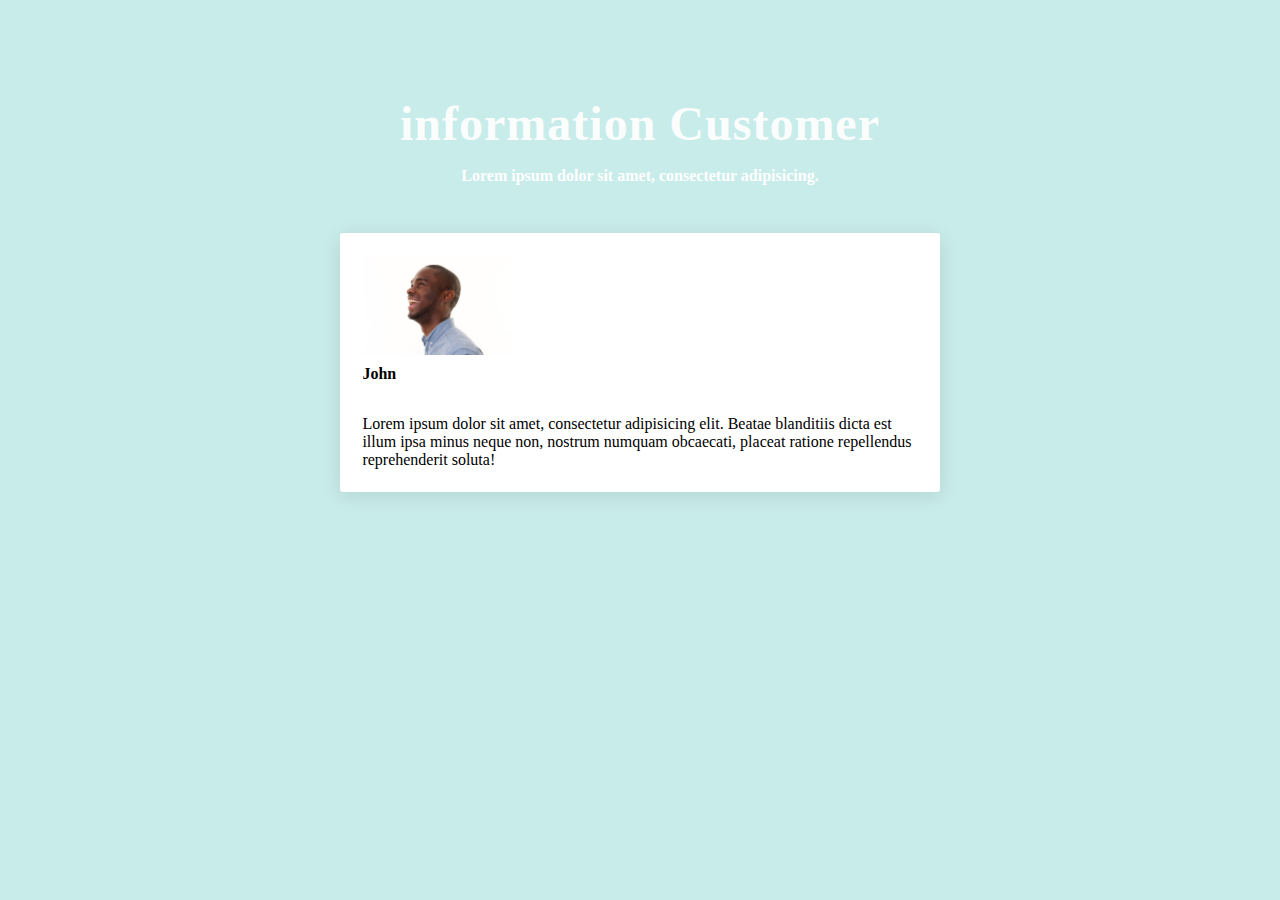
<file: index.html>
<!doctype html>
<html lang="en">
<head>
    <meta charset="UTF-8">
    <meta name="viewport"
          content="width=device-width, user-scalable=no, initial-scale=1.0, maximum-scale=1.0, minimum-scale=1.0">
    <meta http-equiv="X-UA-Compatible" content="ie=edge">
    <link rel="stylesheet" href="style.css">
    <link rel="stylesheet" href="https://cdnjs.cloudflare.com/ajax/libs/font-awesome/6.4.0/css/all.min.css"
          integrity="sha512-iecdLmaskl7CVkqkXNQ/ZH/XLlvWZOJyj7Yy7tcenmpD1ypASozpmT/E0iPtmFIB46ZmdtAc9eNBvH0H/ZpiBw=="
          crossorigin="anonymous" referrerpolicy="no-referrer"/>
    <title>responsive slider</title>
</head>
<body>
<div class="container">
    <h2>information Customer</h2>
    <h5>Lorem ipsum dolor sit amet, consectetur adipisicing.</h5>
    <div class="card">
        <img src="./images/1.jpg" alt="" class="img-card" id="img-customer">
        <h4 id="name-customer">John</h4>
        <div class="review">
            <span class="star">
                <i class="fas fa-star"></i>
            </span>
            <span class="star">
                <i class="fas fa-star"></i>
            </span>
            <span class="star">
                <i class="fas fa-star"></i>
            </span>
            <span class="star">
                <i class="fas fa-star"></i>
            </span>
            <span class="star">
                <i class="fas fa-star-half"></i>
            </span>
        </div>
        <p id="text-customer">
            Lorem ipsum dolor sit amet, consectetur adipisicing elit. Beatae blanditiis dicta est illum ipsa minus neque
            non, nostrum numquam obcaecati, placeat ratione repellendus reprehenderit soluta!
        </p>
        <a class="btn prev"><i class="fas fa-long-arrow-alt-left"></i></a>
        <a class="btn next"><i class="fas fa-long-arrow-alt-right"></i></a>
    </div>

</div>
<script src="app.js"></script>
</body>
</html>
</file>
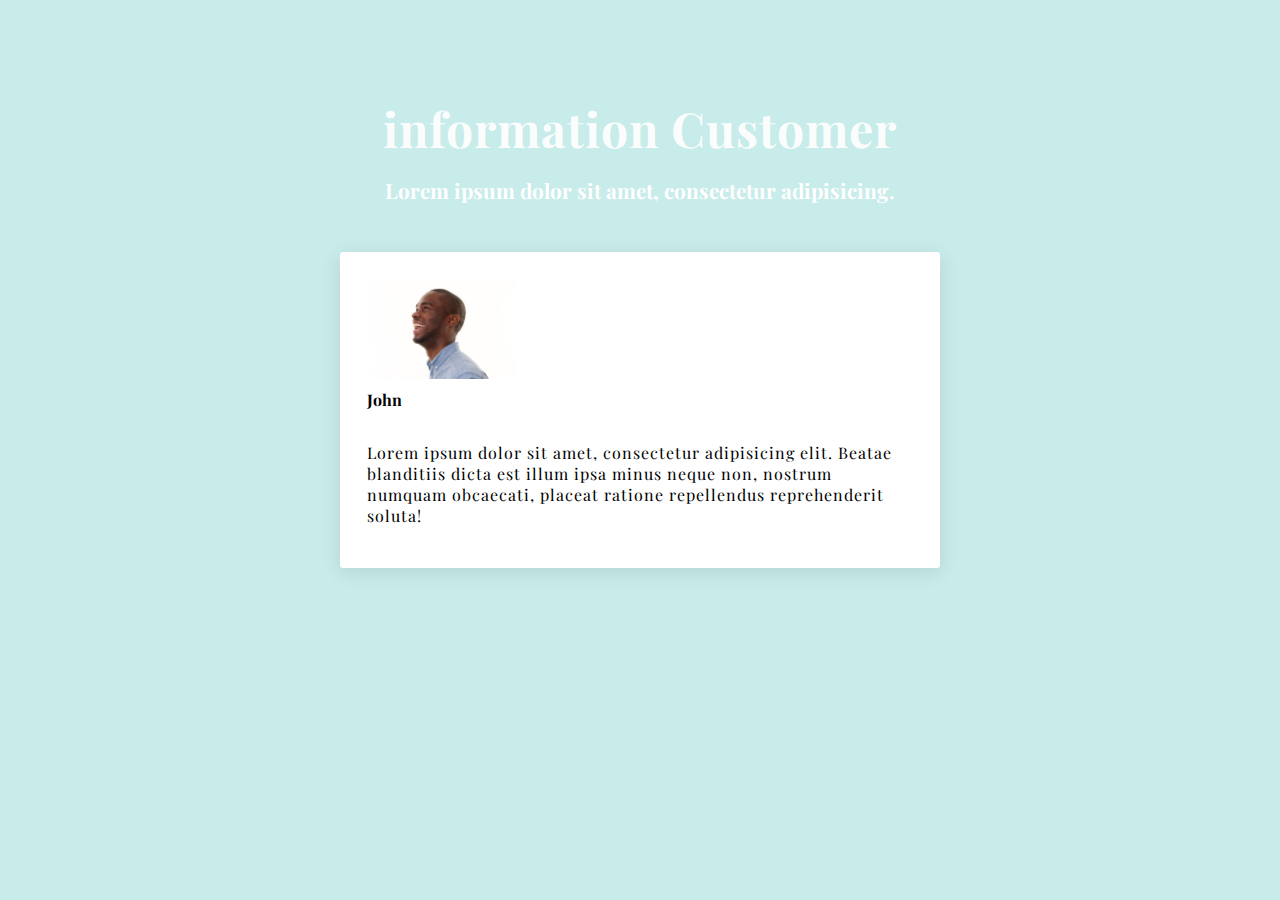
<file: src/index.html>
<!doctype html>
<html lang="en">
<head>
    <meta charset="UTF-8">
    <meta name="viewport"
          content="width=device-width, user-scalable=no, initial-scale=1.0, maximum-scale=1.0, minimum-scale=1.0">
    <meta http-equiv="X-UA-Compatible" content="ie=edge">
    <link rel="stylesheet" href="style.css">
    <link rel="stylesheet" href="https://cdnjs.cloudflare.com/ajax/libs/font-awesome/6.4.0/css/all.min.css"
          integrity="sha512-iecdLmaskl7CVkqkXNQ/ZH/XLlvWZOJyj7Yy7tcenmpD1ypASozpmT/E0iPtmFIB46ZmdtAc9eNBvH0H/ZpiBw=="
          crossorigin="anonymous" referrerpolicy="no-referrer"/>
    <title>responsive slider</title>
</head>
<body>
<div class="container">
    <h2>information Customer</h2>
    <h5>Lorem ipsum dolor sit amet, consectetur adipisicing.</h5>
    <div class="card">
        <img src="../images/1.jpg" alt="" class="img-card" id="img-customer">
        <h4 id="name-customer">John</h4>
        <div class="review">
            <span class="star">
                <i class="fas fa-star"></i>
            </span>
            <span class="star">
                <i class="fas fa-star"></i>
            </span>
            <span class="star">
                <i class="fas fa-star"></i>
            </span>
            <span class="star">
                <i class="fas fa-star"></i>
            </span>
            <span class="star">
                <i class="fas fa-star-half"></i>
            </span>
        </div>
        <p id="text-customer">
            Lorem ipsum dolor sit amet, consectetur adipisicing elit. Beatae blanditiis dicta est illum ipsa minus neque
            non, nostrum numquam obcaecati, placeat ratione repellendus reprehenderit soluta!
        </p>
        <a class="btn prev"><i class="fas fa-long-arrow-alt-left"></i></a>
        <a class="btn next"><i class="fas fa-long-arrow-alt-right"></i></a>
    </div>

</div>
<script src="app.js"></script>
</body>
</html>
</file>
<file: style.css>
* {
    box-sizing: border-box;
    margin: 0;
    padding: 0;
}

body {
    width: 100%;
    min-height: 100vh;
    font-family: sans-serif Gabriola;
    background-color: #c8ecea;
}

.container {
    display: flex;
    flex-direction: column;
    justify-content: center;
    align-items: center;
    text-align: center;
    padding-top: 6rem;
}

h2 {
    color: rgba(255, 255, 255, 0.95);
    font-size: 3rem;
    padding-bottom: 1rem;
    letter-spacing: 1px;
}

h5 {
    color: rgb(255, 255, 255);
    font-size: 1rem;
    padding-bottom: 3rem;
}

.card {
    width: 600px;
    background-color: #fff;
    padding: 1.4rem;
    display: flex;
    flex-direction: column;
    text-align: left;
    box-shadow: 0 4px 20px rgba(0, 0, 0, 0.1);
    position: relative;
    border-radius: 3px;
}

.img-card {
    width: 150px;
    height: 100px;
    margin-bottom: 10px;
    background-size: cover;
    background-position: center;
    border-radius: 2px;
}

.review {
    padding-bottom: 2rem;
}

.review .star {
    color: #ff5a23;
    font-size: .8rem;
}

.prev, .next {
    color: #ff5a23;
    font-size: 1.8rem;
    width: 45px;
    height: 45px;
    max-height: 45px;
    max-width: 45px;
    border-radius: 50%;
    transition: all ease-in .4s;
    line-height: 45px;
    text-align: center;
}

.prev {
    position: absolute;
    top: 10%;
    right: 14%;
}

.next {
    position: absolute;
    top: 10%;
    right: 5%;
}

.btn:hover {
    color: white;
    background-color: #ff5a23;;
}

@media only screen and (max-width: 624px){
    .card{
        width: 90%;
        padding-bottom: 20px;
    }
    .prev {
        position: absolute;
        top: 10%;
        right: 18%;
    }
}
</file>
<file: src/style.css>
@import url('https://fonts.googleapis.com/css2?family=Comfortaa:wght@300&family=Playfair+Display&family=Raleway:ital,wght@1,300&display=swap');

* {
    box-sizing: border-box;
    margin: 0;
    padding: 0;
    font-family: 'Playfair Display', serif;
}

body {
    width: 100%;
    min-height: 100vh;
    font-family: sans-serif Gabriola;
    background-color: #c8ecea;
}

.container {
    display: flex;
    flex-direction: column;
    justify-content: center;
    align-items: center;
    text-align: center;
    padding-top: 6rem;
}

h2 {
    color: rgba(255, 255, 255, 0.95);
    font-size: 3rem;
    padding-bottom: 1rem;
    letter-spacing: 1px;
}

h5 {
    color: rgb(255, 255, 255);
    font-size: 1.3rem;
    padding-bottom: 3rem;
}

.card {
    width: 600px;
    background-color: #fff;
    padding: 1.7rem;
    display: flex;
    flex-direction: column;
    text-align: left;
    box-shadow: 0 4px 20px rgba(0, 0, 0, 0.1);
    position: relative;
    border-radius: 3px;
    margin: auto;
}

.img-card {
    width: 150px;
    height: 100px;
    margin-bottom: 10px;
    background-size: cover;
    background-position: center;
    border-radius: 2px;
}

.review {
    padding-bottom: 2rem;
}

.review .star {
    color: #ff5a23;
    font-size: .8rem;
}

.prev, .next {
    color: #ff5a23;
    font-size: 1.8rem;
    width: 45px;
    height: 45px;
    max-height: 45px;
    max-width: 45px;
    border-radius: 50%;
    transition: all ease-in .4s;
    line-height: 45px;
    text-align: center;
}

p {
    font-size: 1rem;
    font-weight: 400;
    letter-spacing: 1px;
    margin-bottom: 15px;
}

.prev {
    position: absolute;
    top: 10%;
    right: 14%;
}

.next {
    position: absolute;
    top: 10%;
    right: 5%;
}

.btn:hover {
    color: white;
    background-color: #ff5a23;;
}

@media only screen and (max-width: 624px) {
    .card {
        width: 100%;
        padding-bottom: 20px;
    }

    .prev {
        position: absolute;
        top: 10%;
        right: 22%;
    }

    .img-card {
        width: 100px;
        height: 80px;
    }

    h5 {
        font-size: .9rem;
    }

    h2 {
        font-size: 2rem;
    }
}
</file>
